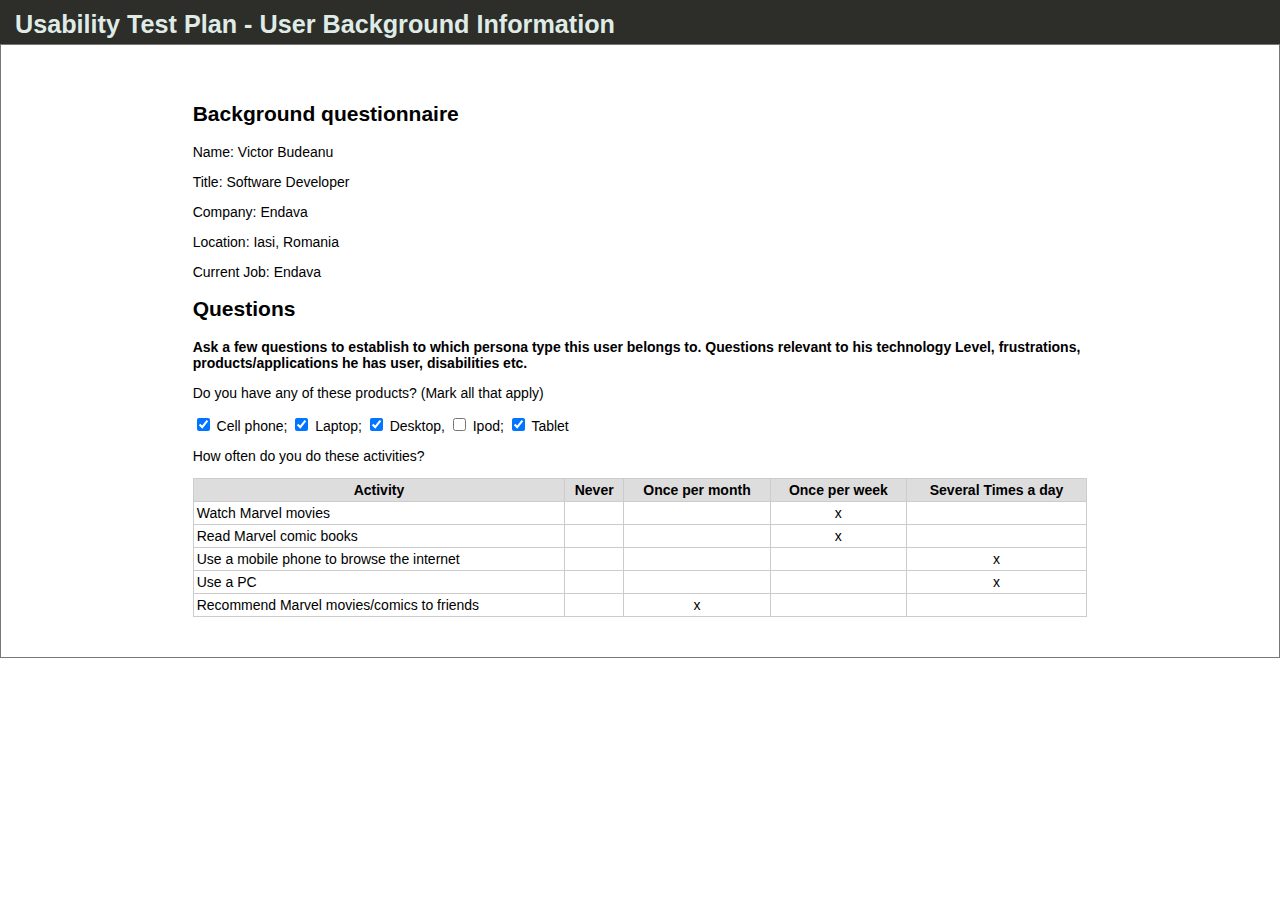
<file: Usability Testing/1.html>
<!DOCTYPE html>
<!-- saved from url=(0073)https://ibucur.ima-solutions.ro/scoala/hci/usability/user1Background.html -->
<html lang="en-us"><head><meta http-equiv="Content-Type" content="text/html; charset=UTF-8">


<meta name="publisher" content="blankdots.com">
<meta name="author" content="Stefan Negru">
<meta name="keywords" content="usabilityTest, template">
<meta name="description" content="usabilityTest Template with microdata">
<meta name="robots" content="noindex,nofollow">
<link rel="stylesheet" type="text/css" href="./1_files/style.css">
<title>Usability Test Plan - User Background Information</title>
</head>

<body cz-shortcut-listen="true">
<header>
	<h1>Usability Test Plan - User Background Information</h1>

</header>

<section>
	<article id="usabilityTestGreeting1">
		<h2>Background questionnaire </h2>
		<p>Name: Victor Budeanu</p>
		<p>Title: Software Developer</p>
		<p>Company: Endava</p>
		<p>Location: Iasi, Romania</p>
		<p>Current Job: Endava</p>
	</article>
	<article id="usabilityTestConsent1">
		<h2>Questions</h2>
		<p><strong>Ask a few questions to establish to which persona type this user belongs to. Questions relevant to his technology Level, frustrations, products/applications he has user, disabilities etc.</strong></p>
		<p>Do you have any of these products? (Mark all that apply)</p>
		<p><input type="checkbox" checked=""> Cell phone; <input type="checkbox" checked=""> Laptop; <input type="checkbox" checked=""> Desktop, <input type="checkbox"> Ipod; <input type="checkbox" checked=""> Tablet</p>
		<p>How often do you do these activities?</p>
		<table class="testTable"><tbody>
		<tr>
			<th class="testTableTh">Activity</th>
			<th class="testTableTh">Never</th>
			<th class="testTableTh">Once per month</th>
			<th class="testTableTh">Once per week</th>
			<th class="testTableTh">Several Times a day</th>
		</tr>
		<tr>
			<td class="testTableTd" style="text-align: left;">Watch Marvel movies</td>
			<td class="testTableTd">&nbsp;</td>
			<td class="testTableTd">&nbsp;</td>
			<td class="testTableTd">x</td>
			<td class="testTableTd">&nbsp;</td>
		</tr>
		<tr>
			<td class="testTableTd" style="text-align: left;">Read Marvel comic books</td>
			<td class="testTableTd">&nbsp;</td>
			<td class="testTableTd">&nbsp;</td>
			<td class="testTableTd">x</td>
			<td class="testTableTd">&nbsp;</td>
		</tr>
		<tr>
			<td class="testTableTd" style="text-align: left;">Use a mobile phone to browse the internet</td>
			<td class="testTableTd">&nbsp;</td>
			<td class="testTableTd">&nbsp;</td>
			<td class="testTableTd">&nbsp;</td>
			<td class="testTableTd">x</td>
		</tr>
		<tr>
			<td class="testTableTd" style="text-align: left;">Use a PC</td>
			<td class="testTableTd">&nbsp;</td>
			<td class="testTableTd">&nbsp;</td>
			<td class="testTableTd">&nbsp;</td>
			<td class="testTableTd">x</td>
		</tr>
		<tr>
			<td class="testTableTd" style="text-align: left;">Recommend Marvel movies/comics to friends</td>
			<td class="testTableTd">&nbsp;</td>
			<td class="testTableTd">x</td>
			<td class="testTableTd">&nbsp;</td>
			<td class="testTableTd">&nbsp;</td>
		</tr>
		</tbody></table>
	</article>

</section>


<footer id="footer">

</footer>


</body></html>
</file>
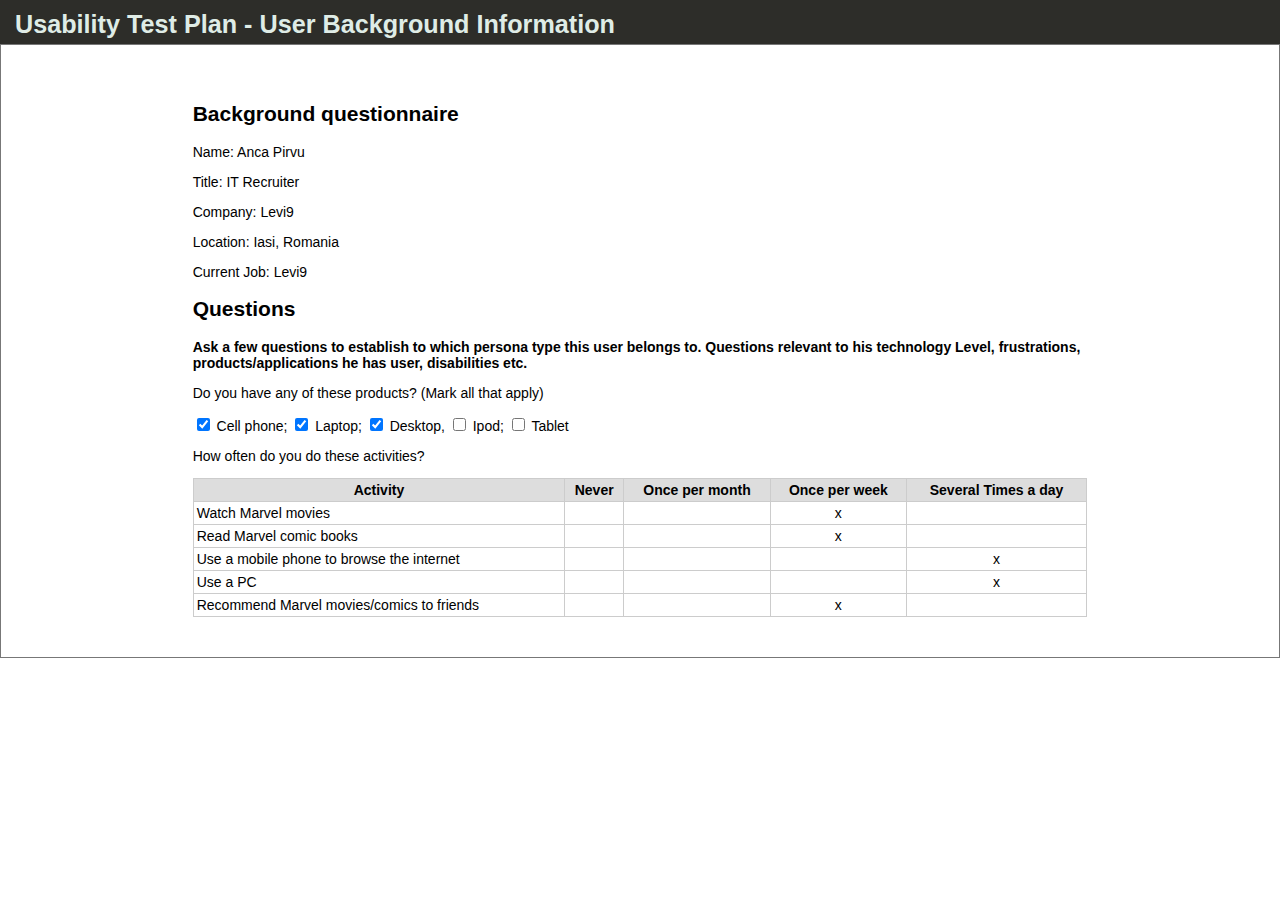
<file: Usability Testing/2.html>
<!DOCTYPE html>
<!-- saved from url=(0073)https://ibucur.ima-solutions.ro/scoala/hci/usability/user1Background.html -->
<html lang="en-us"><head><meta http-equiv="Content-Type" content="text/html; charset=UTF-8">


<meta name="publisher" content="blankdots.com">
<meta name="author" content="Stefan Negru">
<meta name="keywords" content="usabilityTest, template">
<meta name="description" content="usabilityTest Template with microdata">
<meta name="robots" content="noindex,nofollow">
<link rel="stylesheet" type="text/css" href="./1_files/style.css">
<title>Usability Test Plan - User Background Information</title>
</head>

<body cz-shortcut-listen="true">
<header>
	<h1>Usability Test Plan - User Background Information</h1>

</header>

<section>
	<article id="usabilityTestGreeting1">
		<h2>Background questionnaire </h2>
		<p>Name: Anca Pirvu</p>
		<p>Title: IT Recruiter</p>
		<p>Company: Levi9</p>
		<p>Location: Iasi, Romania</p>
		<p>Current Job: Levi9</p>
	</article>
	<article id="usabilityTestConsent1">
		<h2>Questions</h2>
		<p><strong>Ask a few questions to establish to which persona type this user belongs to. Questions relevant to his technology Level, frustrations, products/applications he has user, disabilities etc.</strong></p>
		<p>Do you have any of these products? (Mark all that apply)</p>
		<p><input type="checkbox" checked=""> Cell phone; <input type="checkbox" checked=""> Laptop; <input type="checkbox" checked=""> Desktop, <input type="checkbox"> Ipod; <input type="checkbox" > Tablet</p>
		<p>How often do you do these activities?</p>
		<table class="testTable"><tbody>
		<tr>
			<th class="testTableTh">Activity</th>
			<th class="testTableTh">Never</th>
			<th class="testTableTh">Once per month</th>
			<th class="testTableTh">Once per week</th>
			<th class="testTableTh">Several Times a day</th>
		</tr>
		<tr>
			<td class="testTableTd" style="text-align: left;">Watch Marvel movies</td>
			<td class="testTableTd">&nbsp;</td>
			<td class="testTableTd">&nbsp;</td>
			<td class="testTableTd">x</td>
			<td class="testTableTd">&nbsp;</td>
		</tr>
		<tr>
			<td class="testTableTd" style="text-align: left;">Read Marvel comic books</td>
			<td class="testTableTd">&nbsp;</td>
			<td class="testTableTd">&nbsp;</td>
			<td class="testTableTd">x</td>
			<td class="testTableTd">&nbsp;</td>
		</tr>
		<tr>
			<td class="testTableTd" style="text-align: left;">Use a mobile phone to browse the internet</td>
			<td class="testTableTd">&nbsp;</td>
			<td class="testTableTd">&nbsp;</td>
			<td class="testTableTd">&nbsp;</td>
			<td class="testTableTd">x</td>
		</tr>
		<tr>
			<td class="testTableTd" style="text-align: left;">Use a PC</td>
			<td class="testTableTd">&nbsp;</td>
			<td class="testTableTd">&nbsp;</td>
			<td class="testTableTd">&nbsp;</td>
			<td class="testTableTd">x</td>
		</tr>
		<tr>
			<td class="testTableTd" style="text-align: left;">Recommend Marvel movies/comics to friends</td>
			<td class="testTableTd">&nbsp;</td>
			<td class="testTableTd"></td>
			<td class="testTableTd">x</td>
			<td class="testTableTd">&nbsp;</td>
		</tr>
		</tbody></table>
	</article>

</section>


<footer id="footer">

</footer>


</body></html>
</file>
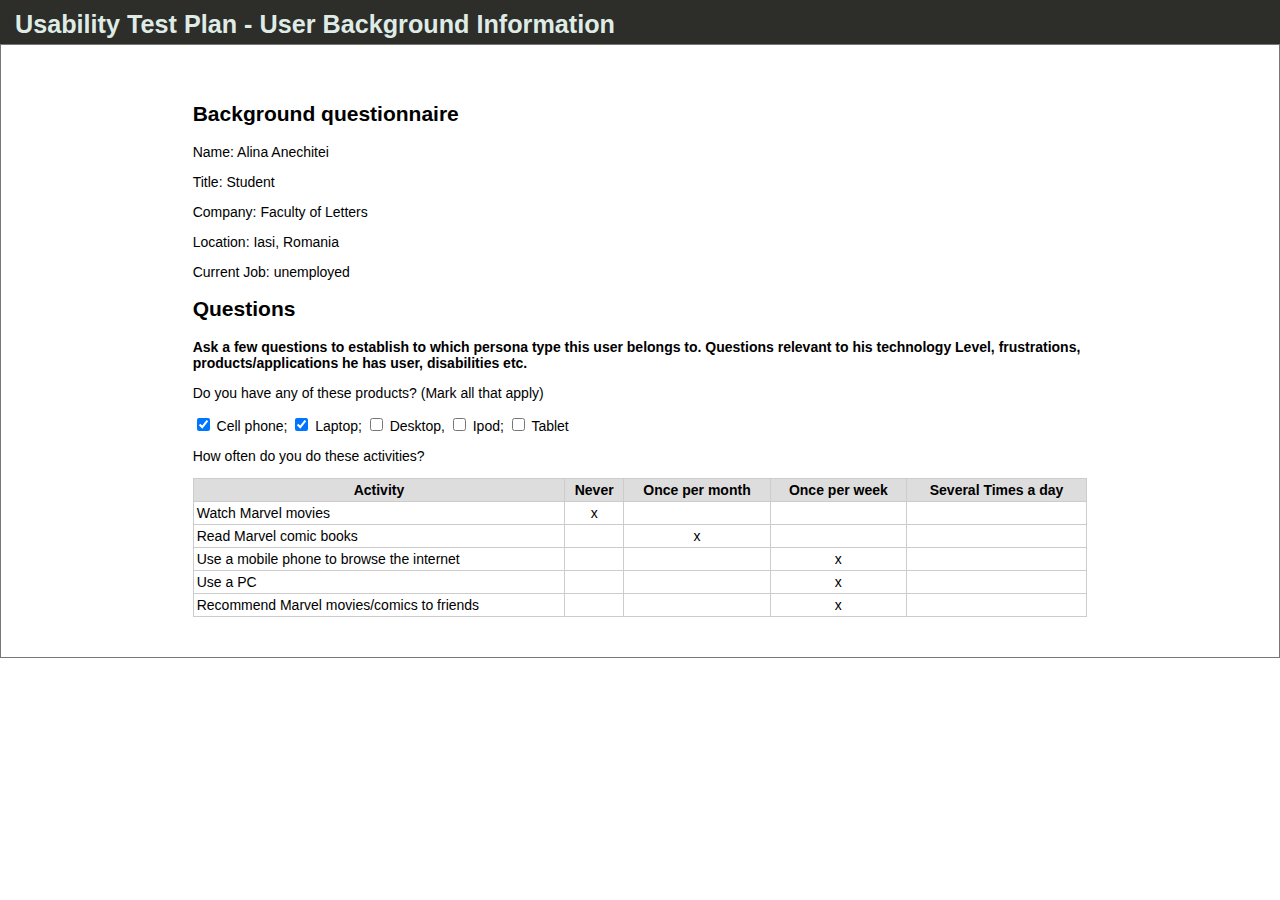
<file: Usability Testing/3.html>
<!DOCTYPE html>
<!-- saved from url=(0073)https://ibucur.ima-solutions.ro/scoala/hci/usability/user1Background.html -->
<html lang="en-us"><head><meta http-equiv="Content-Type" content="text/html; charset=UTF-8">


<meta name="publisher" content="blankdots.com">
<meta name="author" content="Stefan Negru">
<meta name="keywords" content="usabilityTest, template">
<meta name="description" content="usabilityTest Template with microdata">
<meta name="robots" content="noindex,nofollow">
<link rel="stylesheet" type="text/css" href="./1_files/style.css">
<title>Usability Test Plan - User Background Information</title>
</head>

<body cz-shortcut-listen="true">
<header>
	<h1>Usability Test Plan - User Background Information</h1>

</header>

<section>
	<article id="usabilityTestGreeting1">
		<h2>Background questionnaire </h2>
		<p>Name: Alina Anechitei</p>
		<p>Title: Student</p>
		<p>Company: Faculty of Letters</p>
		<p>Location: Iasi, Romania</p>
		<p>Current Job: unemployed</p>
	</article>
	<article id="usabilityTestConsent1">
		<h2>Questions</h2>
		<p><strong>Ask a few questions to establish to which persona type this user belongs to. Questions relevant to his technology Level, frustrations, products/applications he has user, disabilities etc.</strong></p>
		<p>Do you have any of these products? (Mark all that apply)</p>
		<p><input type="checkbox" checked=""> Cell phone; <input type="checkbox" checked=""> Laptop; <input type="checkbox" > Desktop, <input type="checkbox"> Ipod; <input type="checkbox" > Tablet</p>
		<p>How often do you do these activities?</p>
		<table class="testTable"><tbody>
		<tr>
			<th class="testTableTh">Activity</th>
			<th class="testTableTh">Never</th>
			<th class="testTableTh">Once per month</th>
			<th class="testTableTh">Once per week</th>
			<th class="testTableTh">Several Times a day</th>
		</tr>
		<tr>
			<td class="testTableTd" style="text-align: left;">Watch Marvel movies</td>
			<td class="testTableTd">x</td>
			<td class="testTableTd">&nbsp;</td>
			<td class="testTableTd">&nbsp;</td>
			<td class="testTableTd">&nbsp;</td>
		</tr>
		<tr>
			<td class="testTableTd" style="text-align: left;">Read Marvel comic books</td>
			<td class="testTableTd">&nbsp;</td>
			<td class="testTableTd">x</td>
			<td class="testTableTd">&nbsp;</td>
			<td class="testTableTd">&nbsp;</td>
		</tr>
		<tr>
			<td class="testTableTd" style="text-align: left;">Use a mobile phone to browse the internet</td>
			<td class="testTableTd">&nbsp;</td>
			<td class="testTableTd">&nbsp;</td>
			<td class="testTableTd">x</td>
			<td class="testTableTd">&nbsp;</td>
		</tr>
		<tr>
			<td class="testTableTd" style="text-align: left;">Use a PC</td>
			<td class="testTableTd">&nbsp;</td>
			<td class="testTableTd">&nbsp;</td>
			<td class="testTableTd">x</td>
			<td class="testTableTd">&nbsp;</td>
		</tr>
		<tr>
			<td class="testTableTd" style="text-align: left;">Recommend Marvel movies/comics to friends</td>
			<td class="testTableTd">&nbsp;</td>
			<td class="testTableTd"></td>
			<td class="testTableTd">x</td>
			<td class="testTableTd">&nbsp;</td>
		</tr>
		</tbody></table>
	</article>

</section>


<footer id="footer">

</footer>


</body></html>
</file>
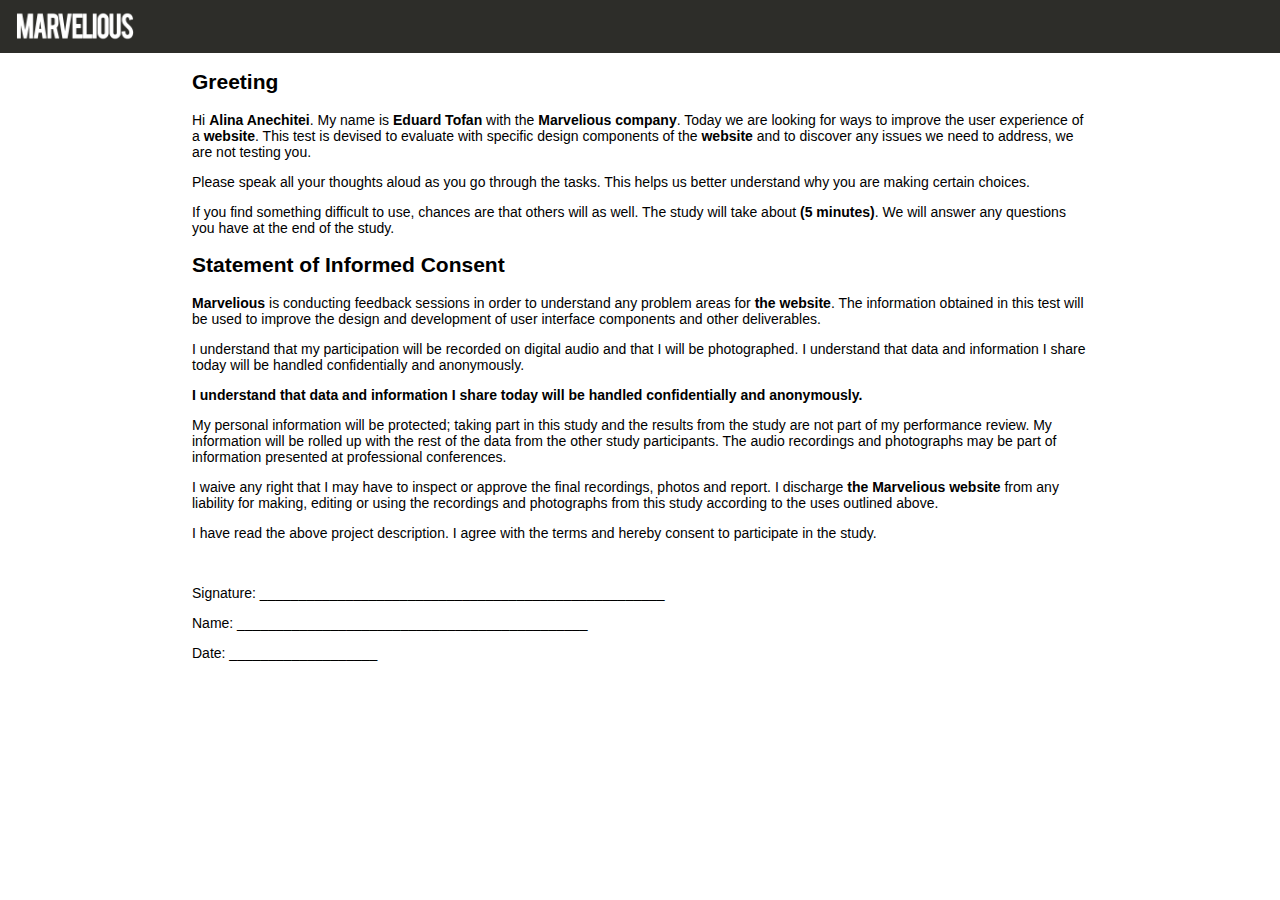
<file: Usability Testing/Usability Test Plan Template - Greeting and Consent.html>
<!DOCTYPE html>
<!-- saved from url=(0090)https://profs.info.uaic.ro/~stefan.negru/usability/testingscript.html#usabilityTestConsent -->
<html lang="en-us"><head><meta http-equiv="Content-Type" content="text/html; charset=UTF-8">

<meta name="publisher" content="blankdots.com">
<meta name="author" content="Stefan Negru">
<meta name="keywords" content="usabilityTest, template">
<meta name="description" content="usabilityTest Template with microdata">
<meta name="robots" content="noindex,nofollow">
<link rel="stylesheet" type="text/css" href="./Usability Test Plan Template - Greeting and Consent_files/style.css">
<title>Marvelious - Greeting and Consent</title>
</head>

<body>
<header>
	<h1>
		<img src="./Usability Test Plan Template - Greeting and Consent_files/logo.png" width="120" height="32" alt="logo" title="logo">
	</h1>
</header>
<section>
	<article id="usabilityTestGreeting">
		<h2>Greeting</h2>
		<p>Hi <strong>Alina Anechitei</strong>. My name is <strong>Eduard Tofan</strong> with the <strong>Marvelious company</strong>. Today we are looking for ways to improve the user experience of a <strong>website</strong>. This test is devised to evaluate with specific design components of the <strong>website</strong> and to discover any issues we need to address, we are not testing you.</p>
		<p>Please speak all your thoughts aloud as you go through the tasks. This helps us better understand why you are making certain choices.</p>
		<p>If you find something difficult to use, chances are that others will as well. The study will take about <strong>(5 minutes)</strong>. We will answer any questions you have at the end of the study.</p>
	</article>
	<article id="usabilityTestConsent">
		<h2>Statement of Informed Consent</h2>
		<p><strong>Marvelious</strong> is conducting feedback sessions in order to understand any problem areas for <strong>the website</strong>. The information obtained in this test will be used to improve the design and development of user interface components and other deliverables.</p>
		<p>I understand that my participation will be recorded on digital audio and that I will be photographed. I understand that data and information I share today will be handled confidentially and anonymously. </p>
		<p><strong>I understand that data and information I share today will be handled confidentially and anonymously.</strong></p>
		<p>My personal information will be protected; taking part in this study and the results from the study are not part of my performance review. My information will be rolled up with the rest of the data from the other study participants. The audio recordings and photographs may be part of information presented at professional conferences. </p>
		<p>I waive any right that I may have to inspect or approve the final recordings, photos and report. I discharge <strong>the Marvelious website</strong> from any liability for making, editing or using the recordings and photographs from this study according to the uses outlined above.</p>
		<p>I have read the above project description. I agree with the terms and hereby consent to participate in the study.</p>
		<br>
		<p>Signature: ____________________________________________________</p>
		<p>Name: _____________________________________________ </p>
		<p>Date: ___________________ </p>
	</article>

</section>

<footer id="footer">
	<span id="license"><a href="http://creativecommons.org/licenses/by/3.0/"></a></span>
</footer>


</body></html>
</file>
<file: Usability Testing/1_files/style.css>
img { border: none; }
ul {margin:0; list-style-type:none;}
fieldset { border: none; margin:0; padding: 0;}
a {color:#3CA2A2;}
a:hover {color:#215A6D;}
legend { display: none; }
.hidden { display:none;}
.clear {clear:both;}

body{
	margin:0;
	padding:0;
	font-family:Arial, Helvetica, sans-serif;
	font-size:14px;
	background:#fff;
}

header {padding:5px; background-color: #2D2D29; overflow: hidden;}
header h1 { margin:5px 10px 0px 10px; padding:0; color: #DFECE6; font-size:1.8em; float:left;}
header #logo {float:right; margin: 0;}
article.usabilityTest {background-color: #fff; border:solid 1px #493736; float:left; margin:5px 10px; width:48%; }
article.usabilityTestResults {background-color: #fff; border:solid 1px #493736; float:left; margin:5px 10px; width:48%; }
.usabilityTestInfo figure {margin:0; padding: 0;}
.usabilityTestInfo, .usabilityTestResultsInfo {border-bottom:solid 1px #493736; padding:5px; overflow: hidden;}
.usabilityTestInfo img {float:left; }
.usabilityTestInfo .usabilityTestBackground {float:left; width:100%;}
.usabilityTestInfo h3, .usabilityTestInfo .usabilityTestBackground h4, .usabilityTestInfo .usabilityTestBackground h5, .usabilityTestObjectives h5,.usabilityTestDetails h4, .usabilityTestDetails h5, .usabilityTestScenarios h5, .otherDetails h5, .usabilityTestResults h5, .usabilityTestResults h4, .usabilityTestResults h3 {margin:0 0 5px; padding:5px; background-color: #2D2D29; color: #DFECE6; }
.usabilityTestInfo .usabilityTestBackground ul, .usabilityTestDetails ul, .usabilityTestScenarios ul, .otherDetails ul, .usabilityTestResults ul {margin:0; padding:0 5px;}
.usabilityTestInfo p, .usabilityTestDetails p, .usabilityTestScenarios p, .otherDetails p, .usabilityTestObjectives p, .usabilityTestResults p {margin:2px; padding:0;}

.usabilityTestDetails ul li, .usabilityTestObjectives ul li, .usabilityTestResults ul li {list-style-type: square; margin:0 0 0 15px;}
.usabilityTestDetails {border-bottom:solid 1px #493736; overflow: hidden; padding: 5px;}
.usabilityTestDetails .detailsLeft h5 {padding: 5px;}
.usabilityTestDetails .detailsLeft {width:49%; float:left; margin-right:5px;}
.usabilityTestDetails .detailsLeft .leftGroup {}
.usabilityTestDetails .detailsRight {width:49%; float: right; }

.usabilityTestScenarios, .otherDetails, .usabilityTestObjectives {clear:both; padding:5px; overflow: hidden;}
.usabilityTestScenarios, .usabilityTestObjectives {border-bottom:solid 1px #493736;}

.testTable {border-collapse:collapse; width:100%;}
.testTable .testTableTh {border:1px solid #ccc; padding:3px; background-color:#ddd; text-align:center;}
.testTable .testTableTd {border:1px solid #ccc; padding:3px; text-align: center;}
footer {clear:both; margin:5px 10px; padding:0;}

#usabilityTestGreeting, #usabilityTestConsent {margin:0 auto; width:70%;}
#usabilityTestGreeting1, #usabilityTestConsent1 {margin:0 auto; width:70%;}
#usabilityTestGreeting2, #usabilityTestConsent2 {margin:0 auto; width:70%;}

section {
	border: 1px solid #777;
	padding: 40px 0;
}

@media screen and (max-width:1200px){
	.usabilityTestInfo .usabilityTestBackground {float:left; width:100%; margin-top:5px;}
}
@media screen and (max-width:1120px){
	.usabilityTestDetails .detailsLeft, .usabilityTestDetails .detailsRight {width:100%; float: left; }
	article.usabilityTest, article.usabilityTestResults {width:98%; margin: 5px 2px;} 
}

@media print {
	
	body{
		margin:0;
		padding:0;
		font-family:Arial, Helvetica, sans-serif;
		font-size:14px;
		background:#fff;
	}
	header {margin: 0;}
	header #logo {display: none;}
	article.usabilityTest, article.usabilityTestResults {width:99%; margin:10px 2px;} 
	.usabilityTestInfo h3, .usabilityTestInfo .usabilityTestBackground h4, .usabilityTestInfo .usabilityTestBackground h5, .usabilityTestObjectives h5,.usabilityTestDetails h4, .usabilityTestDetails h5, .usabilityTestScenarios h5, .otherDetails h5, .usabilityTestResults h5, .usabilityTestResults h4, .usabilityTestResults h3 {margin:0 0 2px; padding:5px; background-color: #ccc; color: #111; 
	-webkit-border-radius: 3px; -moz-border-radius: 3px; border-radius: 3px;}
}
</file>
<file: Usability Testing/Usability Test Plan Template - Greeting and Consent_files/style.css>
img { border: none; }
ul {margin:0; list-style-type:none;}
fieldset { border: none; margin:0; padding: 0;}
a {color:#3CA2A2;}
a:hover {color:#215A6D;}
legend { display: none; }
.hidden { display:none;}
.clear {clear:both;}

body{
	margin:0;
	padding:0;
	font-family:Arial, Helvetica, sans-serif;
	font-size:14px;
	background:#fff;
}

header {padding:5px; background-color: #2D2D29; overflow: hidden;}
header h1 { margin:5px 10px 0px 10px; padding:0; color: #DFECE6; font-size:1.8em; float:left;}
header #logo {float:right; margin: 0;}
article.usabilityTest {background-color: #fff; border:solid 1px #493736; float:left; margin:5px 10px; width:48%; }
article.usabilityTestResults {background-color: #fff; border:solid 1px #493736; float:left; margin:5px 10px; width:48%; }
.usabilityTestInfo figure {margin:0; padding: 0;}
.usabilityTestInfo, .usabilityTestResultsInfo {border-bottom:solid 1px #493736; padding:5px; overflow: hidden;}
.usabilityTestInfo img {float:left; }
.usabilityTestInfo .usabilityTestBackground {float:left; width:100%;}
.usabilityTestInfo h3, .usabilityTestInfo .usabilityTestBackground h4, .usabilityTestInfo .usabilityTestBackground h5, .usabilityTestObjectives h5,.usabilityTestDetails h4, .usabilityTestDetails h5, .usabilityTestScenarios h5, .otherDetails h5, .usabilityTestResults h5, .usabilityTestResults h4, .usabilityTestResults h3 {margin:0 0 5px; padding:5px; background-color: #2D2D29; color: #DFECE6; }
.usabilityTestInfo .usabilityTestBackground ul, .usabilityTestDetails ul, .usabilityTestScenarios ul, .otherDetails ul, .usabilityTestResults ul {margin:0; padding:0 5px;}
.usabilityTestInfo p, .usabilityTestDetails p, .usabilityTestScenarios p, .otherDetails p, .usabilityTestObjectives p, .usabilityTestResults p {margin:2px; padding:0;}

.usabilityTestDetails ul li, .usabilityTestObjectives ul li, .usabilityTestResults ul li {list-style-type: square; margin:0 0 0 15px;}
.usabilityTestDetails {border-bottom:solid 1px #493736; overflow: hidden; padding: 5px;}
.usabilityTestDetails .detailsLeft h5 {padding: 5px;}
.usabilityTestDetails .detailsLeft {width:49%; float:left; margin-right:5px;}
.usabilityTestDetails .detailsLeft .leftGroup {}
.usabilityTestDetails .detailsRight {width:49%; float: right; }

.usabilityTestScenarios, .otherDetails, .usabilityTestObjectives {clear:both; padding:5px; overflow: hidden;}
.usabilityTestScenarios, .usabilityTestObjectives {border-bottom:solid 1px #493736;}

.testTable {border-collapse:collapse; width:100%;}
.testTable .testTableTh {border:1px solid #ccc; padding:3px; background-color:#ddd; text-align:center;}
.testTable .testTableTd {border:1px solid #ccc; padding:3px;}
footer {clear:both; margin:5px 10px; padding:0;}

#usabilityTestGreeting, #usabilityTestConsent {margin:0 auto; width:70%;}

@media screen and (max-width:1200px){
	.usabilityTestInfo .usabilityTestBackground {float:left; width:100%; margin-top:5px;}
}
@media screen and (max-width:1120px){
	.usabilityTestDetails .detailsLeft, .usabilityTestDetails .detailsRight {width:100%; float: left; }
	article.usabilityTest, article.usabilityTestResults {width:98%; margin: 5px 2px;} 
}

@media print {
	
	body{
		margin:0;
		padding:0;
		font-family:Arial, Helvetica, sans-serif;
		font-size:14px;
		background:#fff;
	}
	header {margin: 0;}
	header #logo {display: none;}
	article.usabilityTest, article.usabilityTestResults {width:99%; margin:10px 2px;} 
	.usabilityTestInfo h3, .usabilityTestInfo .usabilityTestBackground h4, .usabilityTestInfo .usabilityTestBackground h5, .usabilityTestObjectives h5,.usabilityTestDetails h4, .usabilityTestDetails h5, .usabilityTestScenarios h5, .otherDetails h5, .usabilityTestResults h5, .usabilityTestResults h4, .usabilityTestResults h3 {margin:0 0 2px; padding:5px; background-color: #ccc; color: #111; 
	-webkit-border-radius: 3px; -moz-border-radius: 3px; border-radius: 3px;}
}
</file>
